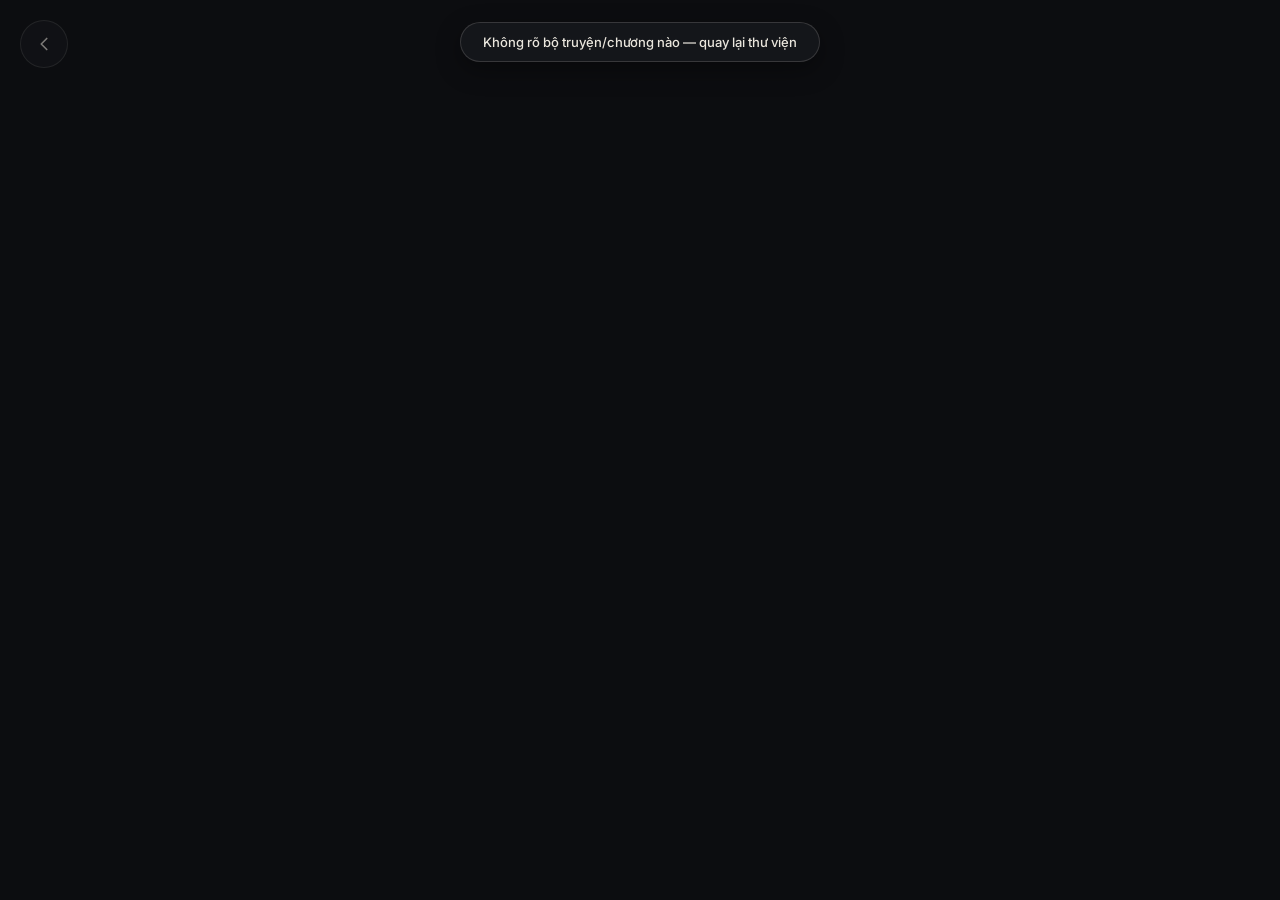
<file: manga-web/reader.html>
<!DOCTYPE html>
<html lang="vi">
<head>
<meta charset="UTF-8">
<meta name="viewport" content="width=device-width, initial-scale=1.0">
<title>Đang đọc…</title>
<link rel="preconnect" href="https://fonts.googleapis.com">
<link rel="preconnect" href="https://fonts.gstatic.com" crossorigin>
<link href="https://fonts.googleapis.com/css2?family=Inter:wght@400;500;600;700;800&family=JetBrains+Mono:wght@400;500&display=swap" rel="stylesheet">
<link rel="stylesheet" href="assets/style.css">
</head>
<body>

  <div id="reader">
    <a id="backBtn" href="index.html" title="Về danh sách chương">
      <svg viewBox="0 0 24 24" fill="none" stroke="currentColor" stroke-width="1.8" stroke-linecap="round" stroke-linejoin="round"><path d="M15 18l-6-6 6-6"/></svg>
    </a>

    <div id="pageHeader">
      <div class="title" id="seriesTitle">Đang tải…</div>
    </div>

    <div id="strip"></div>

    <div id="toTop">
      <svg viewBox="0 0 24 24" fill="none" stroke="currentColor" stroke-width="2" stroke-linecap="round" stroke-linejoin="round"><path d="M12 19V5"/><path d="M5 12l7-7 7 7"/></svg>
    </div>
  </div>

  <div id="toast"><span id="toastText"></span></div>

<script>
(async function(){
  const strip = document.getElementById('strip');
  const seriesTitle = document.getElementById('seriesTitle');
  const backBtn = document.getElementById('backBtn');
  const toast = document.getElementById('toast');
  const toastText = document.getElementById('toastText');

  function showToast(msg){
    toastText.textContent = msg;
    toast.classList.add('show');
    setTimeout(() => toast.classList.remove('show'), 2800);
  }

  const params = new URLSearchParams(location.search);
  const seriesSlug = params.get('s');
  const chapterSlug = params.get('ch');

  if (!seriesSlug || !chapterSlug){
    seriesTitle.textContent = 'Thiếu tham số';
    showToast('Không rõ bộ truyện/chương nào — quay lại thư viện');
    return;
  }

  // back button luôn quay về danh sách chương của đúng bộ truyện này
  backBtn.href = 'series.html?s=' + encodeURIComponent(seriesSlug);

  // Load manifest của bộ truyện (để lấy tên chương + tìm chương kế tiếp)
  let seriesData = null;
  try {
    const res = await fetch(`series/${seriesSlug}/manifest.json`, { cache: 'no-store' });
    if (res.ok) seriesData = await res.json();
  } catch(e){ /* không sao, vẫn thử đọc pages.json trực tiếp */ }

  let chapterMeta = null;
  let nextChapter = null;
  if (seriesData && Array.isArray(seriesData.chapters)){
    const idx = seriesData.chapters.findIndex(c => c.slug === chapterSlug);
    if (idx !== -1){
      chapterMeta = seriesData.chapters[idx];
      nextChapter = seriesData.chapters[idx + 1] || null;
    }
  }

  const seriesName = seriesData && seriesData.title ? seriesData.title + ' — ' : '';
  const chapterTitle = (chapterMeta && chapterMeta.title) || chapterSlug;
  seriesTitle.textContent = seriesName + chapterTitle;
  document.title = seriesName + chapterTitle;

  // Load danh sách trang của chương này
  let pages = [];
  try {
    const res = await fetch(`series/${seriesSlug}/chapters/${chapterSlug}/pages.json`, { cache: 'no-store' });
    if (!res.ok) throw new Error('missing pages.json');
    pages = await res.json();
  } catch(err){
    seriesTitle.textContent = 'Không tải được chương này';
    showToast('Thiếu file series/' + seriesSlug + '/chapters/' + chapterSlug + '/pages.json');
    return;
  }

  if (!Array.isArray(pages) || pages.length === 0){
    seriesTitle.textContent = 'Chương chưa có ảnh';
    return;
  }

  const total = pages.length;
  const basePath = `series/${seriesSlug}/chapters/${chapterSlug}/`;
  const frag = document.createDocumentFragment();

  pages.forEach((filename, i) => {
    const block = document.createElement('div');
    block.className = 'pg-block';

    const counter = document.createElement('div');
    counter.className = 'pg-counter';
    counter.textContent = (i+1) + ' / ' + total;

    const img = document.createElement('img');
    img.loading = 'lazy';        // trình duyệt chỉ tải ảnh khi gần tới, không tải cả chương một lần
    img.decoding = 'async';
    img.src = basePath + filename;
    img.alt = 'Trang ' + (i+1);

    block.appendChild(img);
    block.appendChild(counter);
    frag.appendChild(block);
  });

  strip.appendChild(frag);

  const endNote = document.createElement('div');
  endNote.id = 'endNote';
  endNote.textContent = 'Hết chương — ' + total + ' trang';
  strip.appendChild(endNote);

  if (nextChapter){
    const btn = document.createElement('a');
    btn.id = 'nextChapterBtn';
    btn.href = 'reader.html?s=' + encodeURIComponent(seriesSlug) + '&ch=' + encodeURIComponent(nextChapter.slug);
    btn.textContent = 'Chương tiếp theo: ' + (nextChapter.title || nextChapter.slug) + ' →';
    strip.appendChild(btn);
  } else {
    const btn = document.createElement('a');
    btn.id = 'nextChapterBtn';
    btn.href = 'series.html?s=' + encodeURIComponent(seriesSlug);
    btn.textContent = 'Về danh sách chương';
    strip.appendChild(btn);
  }

  window.scrollTo(0,0);
})();

window.addEventListener('scroll', () => {
  document.getElementById('toTop').classList.toggle('show', window.scrollY > 600);
}, { passive:true });

document.getElementById('toTop').addEventListener('click', () => {
  window.scrollTo({ top:0, behavior:'smooth' });
});
</script>
</body>
</html>
</file>
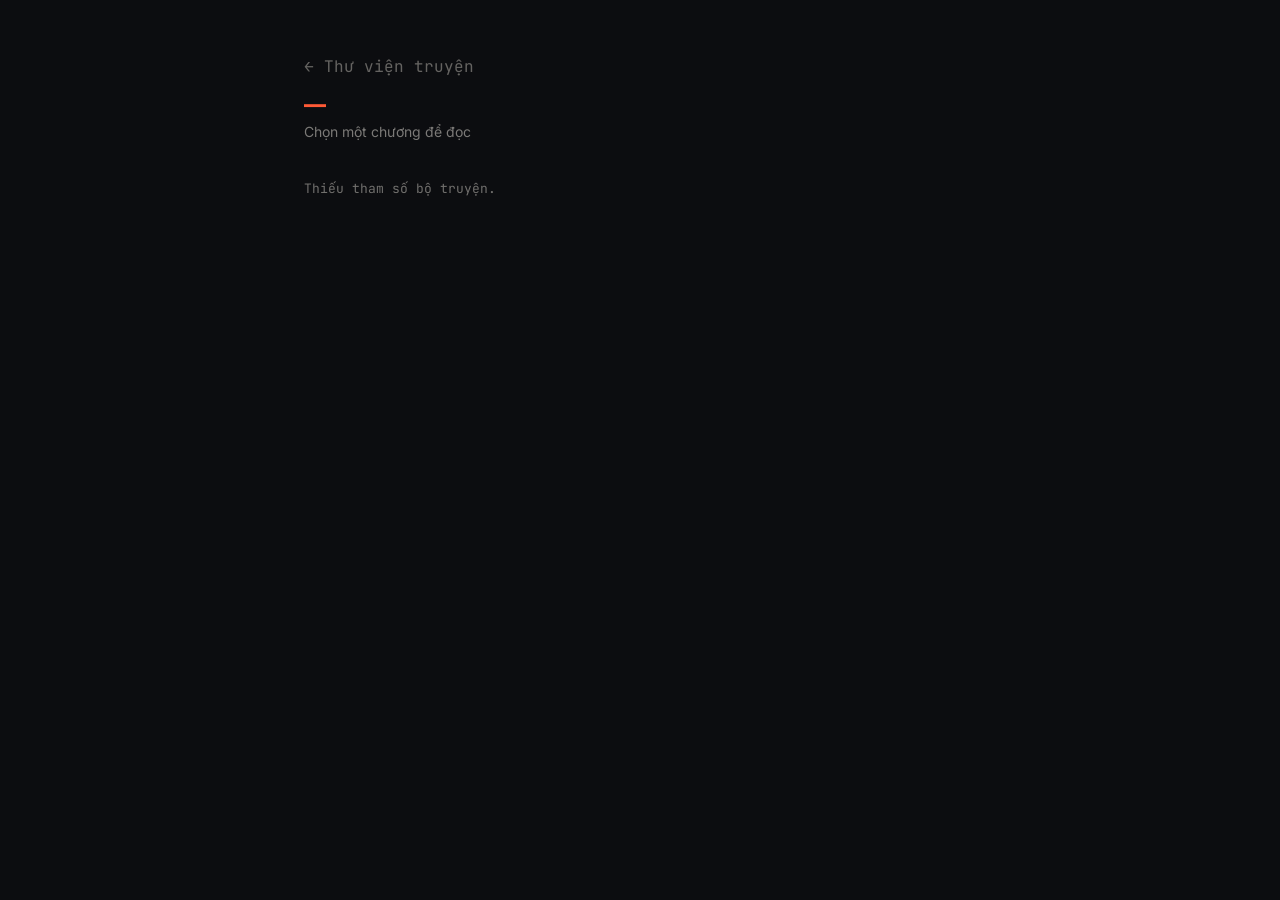
<file: manga-web/series.html>
<!DOCTYPE html>
<html lang="vi">
<head>
<meta charset="UTF-8">
<meta name="viewport" content="width=device-width, initial-scale=1.0">
<title>Danh sách chương</title>
<link rel="preconnect" href="https://fonts.googleapis.com">
<link rel="preconnect" href="https://fonts.gstatic.com" crossorigin>
<link href="https://fonts.googleapis.com/css2?family=Inter:wght@400;500;600;700;800&family=JetBrains+Mono:wght@400;500&display=swap" rel="stylesheet">
<link rel="stylesheet" href="assets/style.css">
</head>
<body>

  <div class="page-wrap narrow">
    <div class="crumb"><a href="index.html">← Thư viện truyện</a></div>
    <div class="brand" id="seriesBrand">—</div>
    <div class="sub" id="seriesSub">Chọn một chương để đọc</div>
    <div id="chapterList" class="loading-msg">Đang tải danh sách chương…</div>
  </div>

  <div id="toast"><span id="toastText"></span></div>

<script>
(async function(){
  const brandEl = document.getElementById('seriesBrand');
  const subEl = document.getElementById('seriesSub');
  const listEl = document.getElementById('chapterList');
  const toast = document.getElementById('toast');
  const toastText = document.getElementById('toastText');

  function showToast(msg){
    toastText.textContent = msg;
    toast.classList.add('show');
    setTimeout(() => toast.classList.remove('show'), 2600);
  }

  const params = new URLSearchParams(location.search);
  const slug = params.get('s');

  if (!slug){
    listEl.className = 'empty-msg';
    listEl.textContent = 'Thiếu tham số bộ truyện.';
    return;
  }

  try {
    const res = await fetch(`series/${slug}/manifest.json`, { cache: 'no-store' });
    if (!res.ok) throw new Error('no manifest');
    const data = await res.json();

    brandEl.textContent = data.title || slug;
    document.title = data.title || slug;
    if (data.subtitle) subEl.textContent = data.subtitle;

    const chapters = Array.isArray(data.chapters) ? data.chapters : [];
    if (chapters.length === 0){
      listEl.className = 'empty-msg';
      listEl.textContent = 'Bộ truyện này chưa có chương nào.';
      return;
    }

    listEl.className = 'chapter-list';
    listEl.innerHTML = '';
    chapters.forEach(ch => {
      const item = document.createElement('a');
      item.className = 'chapter-item';
      item.href = 'reader.html?s=' + encodeURIComponent(slug) + '&ch=' + encodeURIComponent(ch.slug);

      if (ch.cover){
        const thumb = document.createElement('div');
        thumb.className = 'ch-thumb';
        thumb.style.backgroundImage = `url('series/${slug}/chapters/${ch.slug}/${ch.cover}')`;
        item.appendChild(thumb);
      }

      const textWrap = document.createElement('div');
      textWrap.className = 'ch-text';

      const title = document.createElement('div');
      title.className = 'ch-title';
      title.textContent = ch.title || ch.slug;

      const meta = document.createElement('div');
      meta.className = 'ch-meta';
      meta.textContent = (ch.pages || '?') + ' trang';

      textWrap.appendChild(title);
      textWrap.appendChild(meta);
      item.appendChild(textWrap);
      listEl.appendChild(item);
    });
  } catch (err){
    listEl.className = 'empty-msg';
    listEl.textContent = 'Không tìm thấy bộ truyện này (thiếu series/' + slug + '/manifest.json).';
  }
})();
</script>
</body>
</html>
</file>
<file: manga-web/assets/style.css>
:root{
  --ink: #0c0d10;
  --ink-2: #14161a;
  --paper: #eae6dd;
  --accent: #ff5a36;
  --line: rgba(234,230,221,0.10);
  --sans: 'Inter', -apple-system, BlinkMacSystemFont, 'Segoe UI', Helvetica, Arial, sans-serif;
  --mono: 'JetBrains Mono', 'SFMono-Regular', Consolas, monospace;
}
*{box-sizing:border-box; margin:0; padding:0;}
html,body{
  min-height:100%;
  background:var(--ink);
  color:var(--paper);
  font-family: var(--sans);
}
::-webkit-scrollbar{ width:8px; }
::-webkit-scrollbar-track{ background:var(--ink); }
::-webkit-scrollbar-thumb{ background:#2a2c31; border-radius:4px; }

a{ color:inherit; text-decoration:none; }

/* ---------- TOAST ---------- */
#toast{
  position:fixed; top:22px; left:50%;
  transform:translate(-50%,-14px);
  background:var(--ink-2);
  border:1px solid rgba(234,230,221,0.16);
  color:var(--paper);
  padding:11px 22px;
  border-radius:999px;
  font-size:13px;
  font-weight:500;
  white-space:nowrap;
  opacity:0;
  pointer-events:none;
  transition:opacity .25s ease, transform .25s ease;
  z-index:90;
  box-shadow:0 8px 24px rgba(0,0,0,0.35);
}
#toast.show{ opacity:1; transform:translate(-50%,0); }

/* ---------- PAGE WRAP (dùng cho trang danh sách bộ truyện + danh sách chương) ---------- */
.page-wrap{
  max-width:900px;
  margin:0 auto;
  padding:56px 24px 80px;
}
.page-wrap.narrow{ max-width:720px; }

.brand{
  font-weight:800; font-size:32px; letter-spacing:0.2em;
  text-transform:uppercase; color:var(--accent); margin-bottom:6px;
}
.sub{
  font-size:14px; color:rgba(234,230,221,0.5); margin-bottom:40px;
}
.crumb{
  font-size:16px; font-family:var(--mono); color:rgba(234,230,221,0.4);
  margin-bottom:14px;
}
.crumb a:hover{ color:var(--accent); }

/* tên bộ truyện ở trang danh sách chương: chữ thường, nhỏ hơn tiêu đề trang chủ */
#seriesBrand{
  text-transform:none; letter-spacing:normal;
  font-size:22px;
}

.loading-msg, .empty-msg{
  font-size:13px; color:rgba(234,230,221,0.45); font-family:var(--mono);
}

/* ---------- SERIES GRID (trang chủ) ---------- */
.series-grid{
  display:grid;
  grid-template-columns:repeat(auto-fill, minmax(150px, 1fr));
  gap:18px;
}
.series-card{
  background:var(--ink-2);
  border:1px solid var(--line);
  border-radius:6px;
  overflow:hidden;
  cursor:pointer;
  transition:border-color .15s ease, transform .15s ease;
}
.series-card:hover{ border-color:var(--accent); transform:translateY(-2px); }
.series-cover{
  width:100%; aspect-ratio:3/4;
  background:#1c1e23 center/cover no-repeat;
  display:flex; align-items:center; justify-content:center;
  color:rgba(234,230,221,0.25);
  font-size:12px; font-family:var(--mono);
}
.series-info{ padding:12px 14px 16px; }
.series-name{ font-size:14px; font-weight:700; line-height:1.3; margin-bottom:4px; }
.series-meta{ font-size:11px; font-family:var(--mono); color:rgba(234,230,221,0.4); }

/* ---------- CHAPTER LIST (trang 1 bộ truyện) ---------- */
.chapter-list{ display:flex; flex-direction:column; gap:1px; background:var(--line); border:1px solid var(--line); border-radius:6px; overflow:hidden; }
.chapter-item{
  display:flex; align-items:center; gap:14px;
  background:var(--ink-2);
  padding:12px 20px;
  cursor:pointer;
  transition:background .15s ease;
}
.chapter-item:hover{ background:rgba(255,90,54,0.08); }
.chapter-item .ch-thumb{
  flex-shrink:0; width:92px; height:124px; border-radius:4px;
  background:#1c1e23 center/cover no-repeat;
}
.chapter-item .ch-text{ flex:1; min-width:0; display:flex; align-items:center; justify-content:space-between; gap:12px; }
.chapter-item .ch-title{ font-size:15px; font-weight:600; }
.chapter-item .ch-meta{ font-size:12px; font-family:var(--mono); color:rgba(234,230,221,0.4); }

/* ---------- READER ---------- */
#reader{ min-height:100vh; }

#pageHeader{
  display:flex; align-items:center; justify-content:center;
  max-width:760px; margin:0 auto;
  padding:26px 90px 20px;
}
#pageHeader .title{
  font-size:21px;
  font-weight:700;
  color:rgba(234,230,221,0.9);
  text-align:center;
  line-height:1.3;
}

#backBtn{
  position:fixed;
  left:20px; top:20px;
  width:48px; height:48px;
  border-radius:50%;
  background:var(--ink-2);
  border:1px solid rgba(234,230,221,0.18);
  cursor:pointer;
  display:flex; align-items:center; justify-content:center;
  color:var(--paper);
  z-index:30;
  opacity:0.5;
  transition: border-color .15s ease, background .15s ease, opacity .15s ease;
}
#backBtn:hover{ border-color:var(--accent); background:rgba(255,90,54,0.08); opacity:1; }
#backBtn svg{ width:22px; height:22px; }

#strip{
  max-width:760px;
  margin:0 auto;
  display:flex;
  flex-direction:column;
  align-items:center;
  padding-bottom:60px;
}
.pg-block{
  position:relative;
  width:100%;
  margin-top:14px;
}
.pg-block:first-child{ margin-top:0; }
.pg-counter{
  position:absolute;
  top:0;
  left:100%;
  margin-left:150px;
  font-size:13px;
  font-family:var(--mono);
  color:var(--paper);
  opacity:0.4;
  white-space:nowrap;
}
#strip img{ width:100%; display:block; background:var(--ink-2); min-height:120px; }

@media (max-width:960px){
  .pg-counter{
    position:static;
    display:block;
    text-align:right;
    margin:0 0 8px;
  }
}

#endNote{
  text-align:center;
  font-size:14px;
  color:rgba(234,230,221,0.55);
  margin-top:44px;
  padding-bottom:12px;
}
#nextChapterBtn{
  display:block;
  max-width:320px;
  margin:18px auto 20px;
  text-align:center;
  padding:14px 20px;
  background:var(--ink-2);
  border:1px solid rgba(234,230,221,0.18);
  border-radius:4px;
  font-size:14px;
  font-weight:600;
  cursor:pointer;
  transition:border-color .15s ease, background .15s ease;
}
#nextChapterBtn:hover{ border-color:var(--accent); background:rgba(255,90,54,0.08); }

#toTop{
  position:fixed; right:16px; bottom:24px;
  width:28px; height:28px;
  border-radius:50%;
  background:var(--accent);
  color:var(--ink);
  display:flex; align-items:center; justify-content:center;
  cursor:pointer;
  opacity:0; pointer-events:none;
  transition:opacity .2s ease, transform .2s ease;
  z-index:20;
  box-shadow:0 4px 16px rgba(255,90,54,0.35);
}
#toTop.show{ opacity:0.5; pointer-events:auto; }
#toTop.show:hover{ opacity:1; }
#toTop svg{ width:12px; height:12px; }

@media (max-width:520px){
  #pageHeader{ padding:22px 76px 16px; }
  #pageHeader .title{ font-size:18px; }
  #backBtn{ width:40px; height:40px; left:12px; top:12px; }
  #backBtn svg{ width:18px; height:18px; }
  .page-wrap{ padding:40px 16px 60px; }
  .series-grid{ grid-template-columns:repeat(auto-fill, minmax(120px, 1fr)); gap:14px; }
}
</file>
